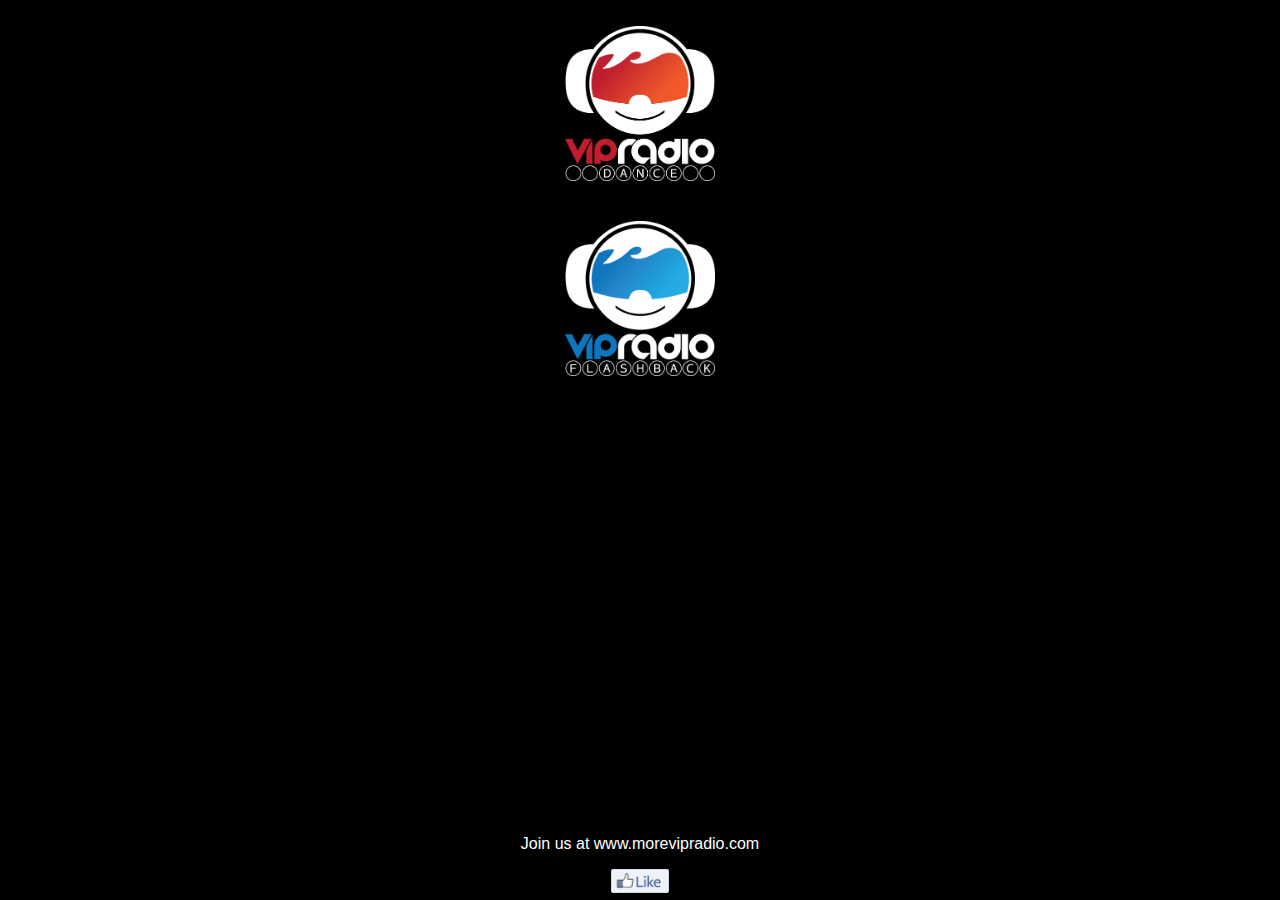
<file: index.html>
<!doctype html>
<html>
<head>
<meta charset="UTF-8">
<title>Untitled Document</title>
<style type="text/css">
body {
	background-color: #000000;
	font-size: 16px;
	font-family: "Gill Sans", "Gill Sans MT", "Myriad Pro", "DejaVu Sans Condensed", Helvetica, Arial, sans-serif;
	font-style: normal;
	font-weight: normal;
	text-align: center;
}
body,td,th {
	color: #FFFFFF;
}
footer {
	position:absolute;
	bottom: 3px;
	text-align:center;
	left: 0;
	right: 0;
	width: 100%;	
}
<script src="cordova.js"></script>
</style>
</head>

<body>
<br>
<div align="center"><a href="Dance.html"><img src="images/dancelogo.png" alt="" width="150
px" height="auto" border="0"/></a></div>
<br><br>
<div align="center"><a href="flashback.html"><img src="images/flashbacklogo.png" width="150px" height="auto" alt=""/></a></div>
<footer id="footer"><p>Join us at www.morevipradio.com<br>
</p>
<div align="center"><a href="https://da-dk.facebook.com/pages/VIPradiodk/123687407708658" target="_blank"><img src="images/FB-LikeButton-online-1024.png" width="auto" height="24px" alt=""/></a></div></footer>
</body>
</html>
</file>
